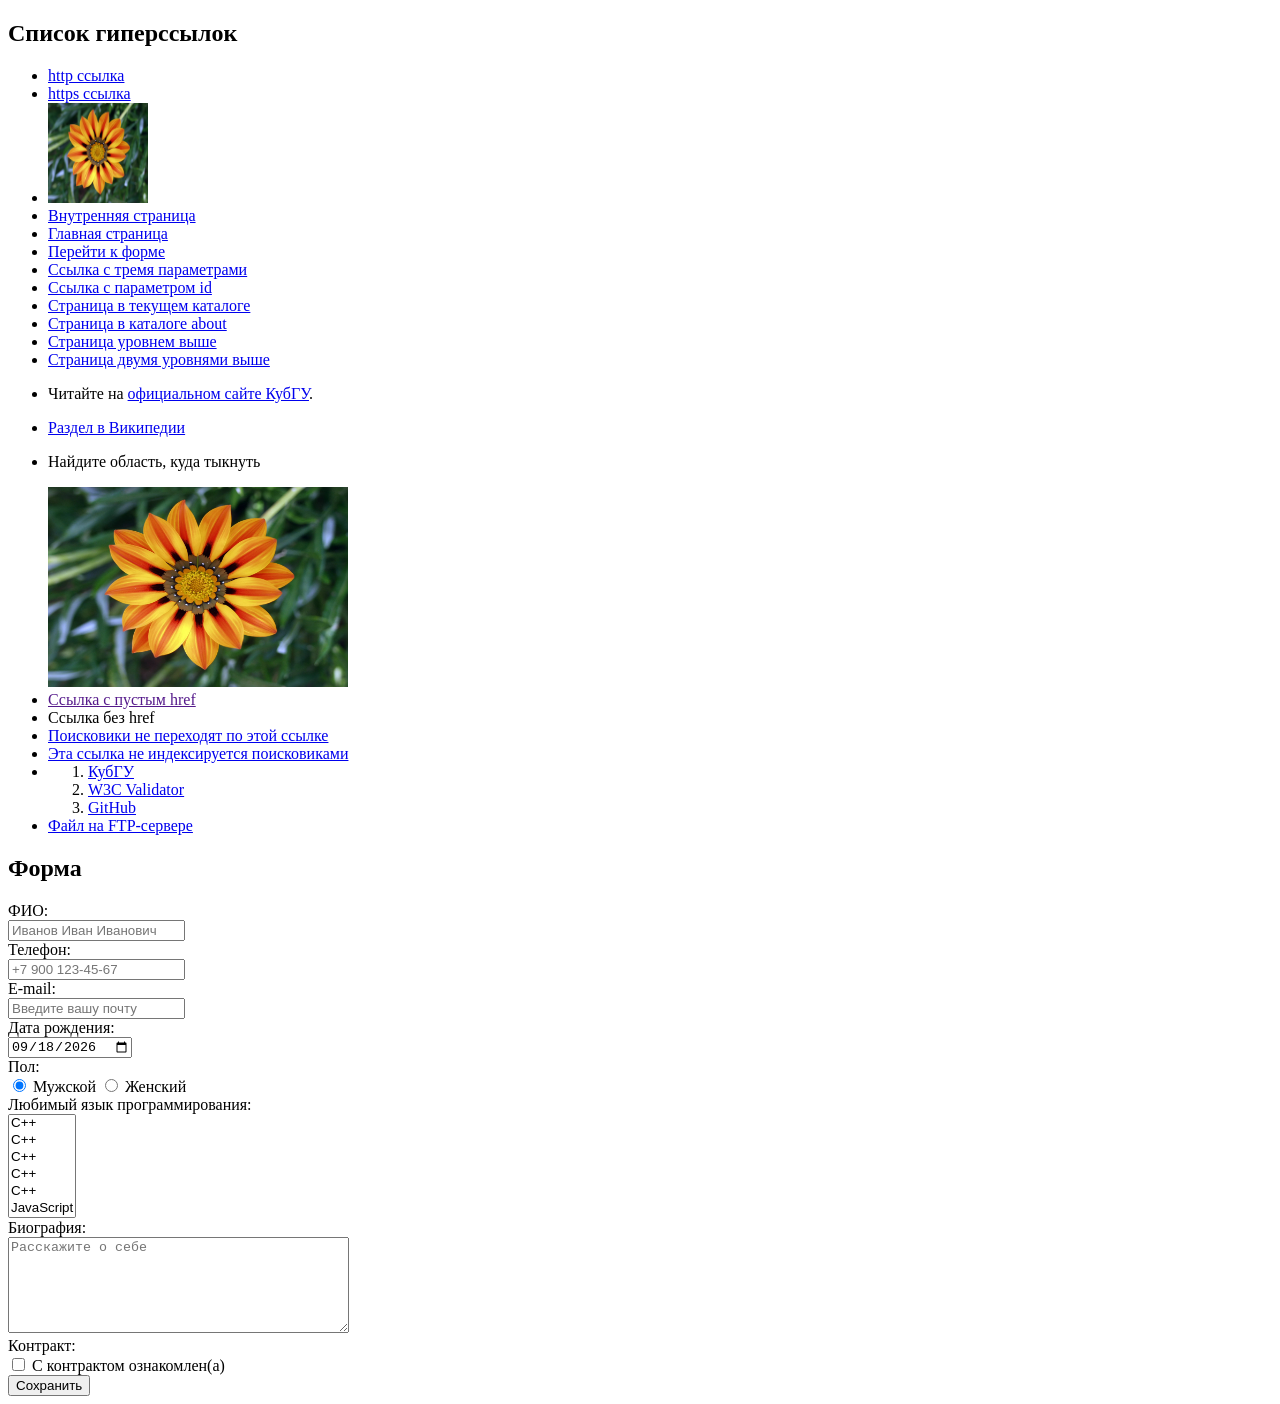
<file: lab1/index.html>
<!DOCTYPE html>

<html lang="ru">

<head>
    <meta charset="UTF-8">
    <title>Задание 1</title>
</head>

<body>
    <section id="links">
        <h1>Список гиперссылок</h1>
        <ul>
            <li><a href="http://kubsu.ru/">http ссылка</a></li>
            <li><a href="https://kubsu.ru/">https ссылка</a></li>
            <li><a href="http://kubsu.ru"><img src="image.jpg" alt="Кубгу" width="100" height="100"></a></li>
            <li><a href="/about.html">Внутренняя страница</a></li>
            <li><a href="/">Главная страница</a></li>
            <li><a href="#forma">Перейти к форме</a></li>
            <li><a href="https://example.com/search?q=html&amp;page=2&amp;sort=asc">Ссылка с тремя параметрами</a></li>
            <li><a href="https://example.com/article?id=42">Ссылка с параметром id</a></li>
            <li><a href="./page.html">Страница в текущем каталоге</a></li>
            <li><a href="about/page.html">Страница в каталоге about</a></li>
            <li><a href="../page.html">Страница уровнем выше</a></li>
            <li><a href="../../page.html">Страница двумя уровнями выше</a></li>
            <li>
                <p>Читайте на <a href="https://kubsu.ru/">официальном сайте КубГУ</a>.</p>
            </li>
            <li><a href="https://en.wikipedia.org/wiki/HTML#History">Раздел в Википедии</a></li>
            <li>
                <p>Найдите область, куда тыкнуть</p>
                <img src="image.jpg" alt="Картинка с кликабельными областями" width="300" height="200" usemap="#shapes">
                <map name="shapes">
                    <area shape="rect" coords="20,40,180,160" href="https://kubsu.ru/" alt="Прямоугольная область: сайт КубГУ">
                    <area shape="circle" coords="300,100,60" href="https://kubsu.ru/" alt="Круглая область: сайт КубГУ">
                </map>
            </li>
            <li><a href="">Ссылка с пустым href</a></li>
            <li><a>Ссылка без href </a></li>
            <li><a href="https://example.com/" rel="nofollow">Поисковики не переходят по этой ссылке</a></li>
            <li>
                <!--noindex--><a href="https://example.org/" rel="nofollow">Эта ссылка не индексируется поисковиками</a><!--/noindex-->
            </li>
            <li>
                <ol>
                    <li><a href="http://kubsu.ru/"> КубГУ</a></li>
                    <li><a href="https://validator.w3.org/">W3C Validator</a></li>
                    <li><a href="https://github.com/" >GitHub</a></li>
                </ol>
            </li>
            <li><a href="ftp://user:password@ftp.example.com/files/report.pdf">Файл на FTP-сервере</a></li>
        </ul>
    </section>
    <section id="forma">
        <h1>Форма</h1>
        <form method="get">
            <label>
                ФИО:<br>
                <input name="fio" placeholder="Иванов Иван Иванович" required>
            </label><br>

            <label>
                Телефон:<br>
                <input name="phone" type="tel" placeholder="+7 900 123-45-67">
            </label><br>

            <label>
                E-mail:<br>
                <input name="email" type="email" placeholder="Введите вашу почту">
            </label><br>

            <label>
                Дата рождения:<br>
                <input name="birthdate" type="date" value="2026-09-18">
            </label><br>

            Пол:<br>
            <label><input type="radio" name="gender" value="male" checked> Мужской</label>
            <label><input type="radio" name="gender" value="female"> Женский</label><br>

            <label>
                Любимый язык программирования:<br>
                <select name="languages[]" multiple size="6">
                    <option value="cpp">C++</option>
                    <option value="cpp">C++</option>
                    <option value="cpp">C++</option>
                    <option value="cpp">C++</option>
                    <option value="cpp">C++</option>
                    <option value="javascript">JavaScript</option>
                    <option value="php">PHP</option>
                    <option value="python">Python</option>
                    <option value="java">Java</option>
                </select>
            </label><br>

            <label>
                Биография:<br>
                <textarea name="bio" rows="6" cols="40" placeholder="Расскажите о себе"></textarea>
            </label><br>

            Контракт:<br>
            <label><input type="checkbox" name="contract" value="yes" required> С контрактом ознакомлен(а)</label><br>

            <input type="submit" value="Сохранить">
        </form>
    </section>
</body>

</html>
</file>
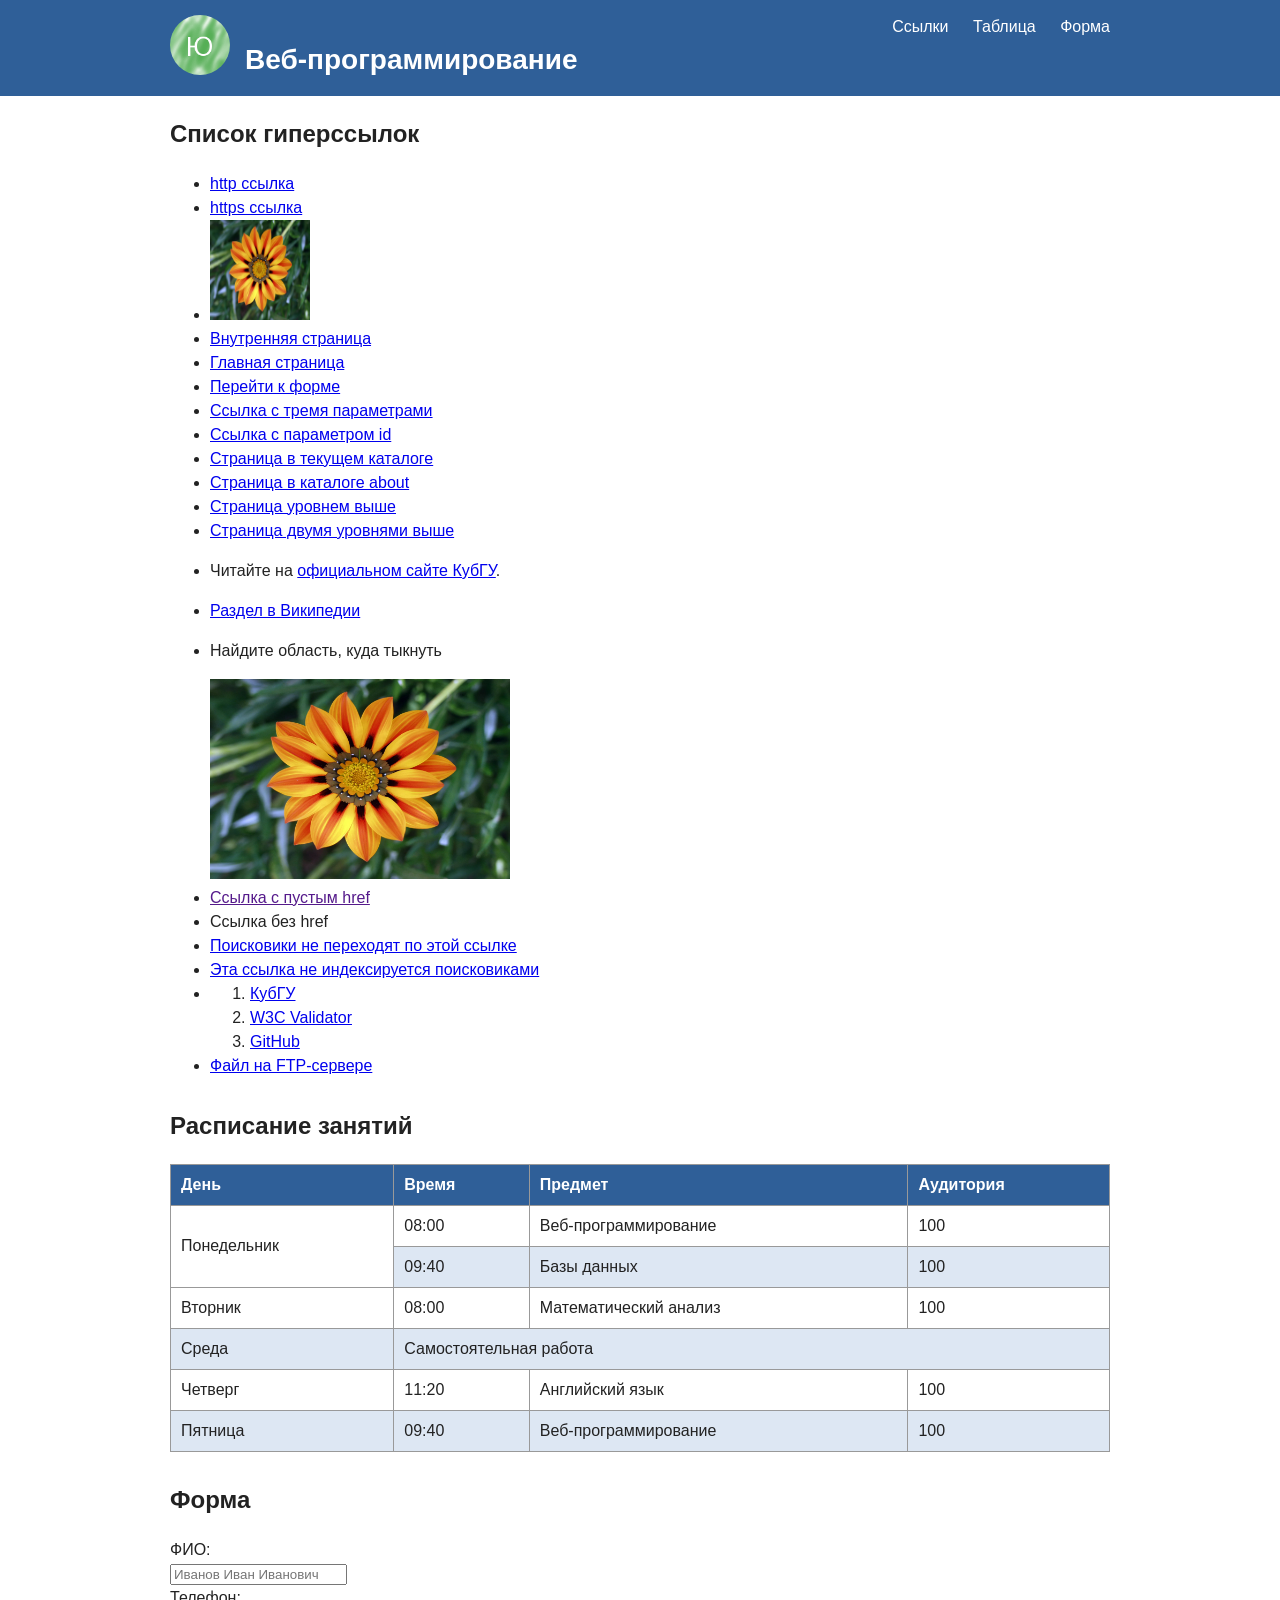
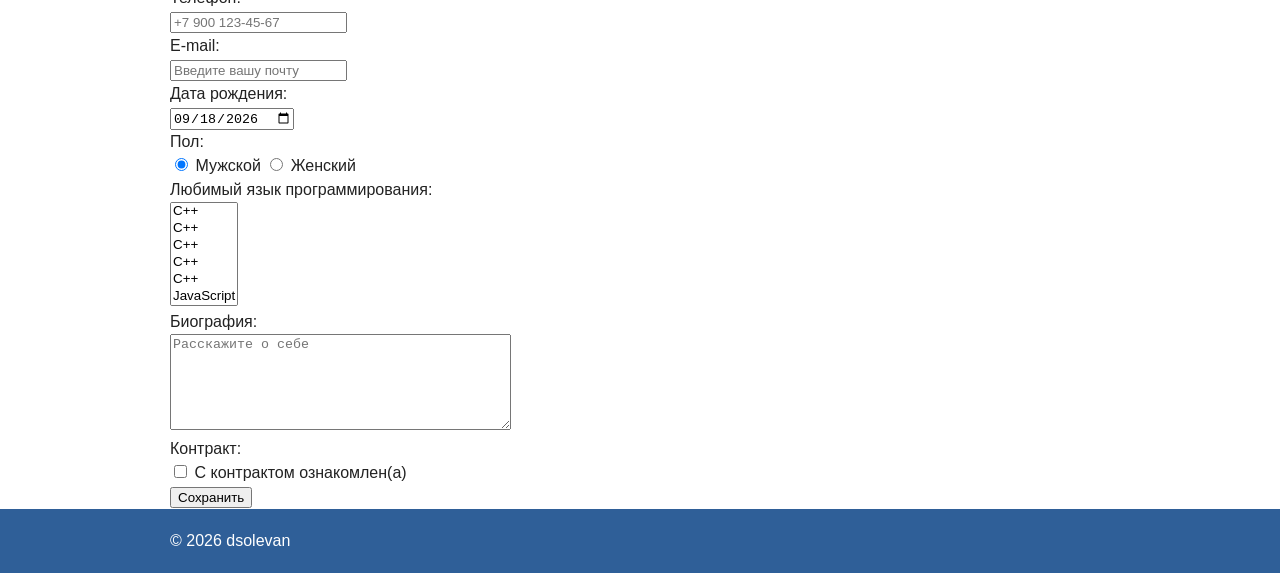
<file: lab2/index.html>
<!DOCTYPE html>

<html lang="ru">

<head>
    <meta charset="UTF-8">
    <title>Задание 2</title>
    <link rel="stylesheet" href="style.css">
</head>

<body>
    <header id="header">
        <div class="container">
            <img id="logo" src="imagelogo.png" alt="Логотип сайта" width="60" height="60">
            <nav id="menu">
                <ul>
                    <li><a href="#links">Ссылки</a></li>
                    <li><a href="#table">Таблица</a></li>
                    <li><a href="#forma">Форма</a></li>
                </ul>
            </nav>
            <h1 id="site-name">Веб-программирование</h1>
        </div>
    </header>
    <main class="container">

        <section id="links">
            <h1>Список гиперссылок</h1>
            <ul>
                <li><a href="http://kubsu.ru/">http ссылка</a></li>
                <li><a href="https://kubsu.ru/">https ссылка</a></li>
                <li><a href="http://kubsu.ru"><img src="image.jpg" alt="Кубгу" width="100" height="100"></a></li>
                <li><a href="/about.html">Внутренняя страница</a></li>
                <li><a href="/">Главная страница</a></li>
                <li><a href="#forma">Перейти к форме</a></li>
                <li><a href="https://example.com/search?q=html&amp;page=2&amp;sort=asc">Ссылка с тремя параметрами</a></li>
                <li><a href="https://example.com/article?id=42">Ссылка с параметром id</a></li>
                <li><a href="./page.html">Страница в текущем каталоге</a></li>
                <li><a href="about/page.html">Страница в каталоге about</a></li>
                <li><a href="../page.html">Страница уровнем выше</a></li>
                <li><a href="../../page.html">Страница двумя уровнями выше</a></li>
                <li>
                    <p>Читайте на <a href="https://kubsu.ru/">официальном сайте КубГУ</a>.</p>
                </li>
                <li><a href="https://en.wikipedia.org/wiki/HTML#History">Раздел в Википедии</a></li>
                <li>
                    <p>Найдите область, куда тыкнуть</p>
                    <img src="image.jpg" alt="Картинка с кликабельными областями" width="300" height="200" usemap="#shapes">
                    <map name="shapes">
                        <area shape="rect" coords="20,40,180,160" href="https://kubsu.ru/" alt="Прямоугольная область: сайт КубГУ">
                        <area shape="circle" coords="300,100,60" href="https://kubsu.ru/" alt="Круглая область: сайт КубГУ">
                    </map>
                </li>
                <li><a href="">Ссылка с пустым href</a></li>
                <li><a>Ссылка без href </a></li>
                <li><a href="https://example.com/" rel="nofollow">Поисковики не переходят по этой ссылке</a></li>
                <li>
                    <!--noindex--><a href="https://example.org/" rel="nofollow">Эта ссылка не индексируется поисковиками</a><!--/noindex-->
                </li>
                <li>
                    <ol>
                        <li><a href="http://kubsu.ru/"> КубГУ</a></li>
                        <li><a href="https://validator.w3.org/">W3C Validator</a></li>
                        <li><a href="https://github.com/" >GitHub</a></li>
                    </ol>
                </li>
                <li><a href="ftp://user:password@ftp.example.com/files/report.pdf">Файл на FTP-сервере</a></li>
            </ul>
        </section>
        <section id="table" class="block">
            <h2>Расписание занятий</h2>
            <table class="schedule">
                <thead>
                <tr>
                    <th>День</th>
                    <th>Время</th>
                    <th>Предмет</th>
                    <th>Аудитория</th>
                </tr>
                </thead>
                <tbody>
                <tr>
                    <td rowspan="2">Понедельник</td>
                    <td>08:00</td>
                    <td>Веб-программирование</td>
                    <td>100</td>
                </tr>
                <tr>
                    <td>09:40</td>
                    <td>Базы данных</td>
                    <td>100</td>
                </tr>
                <tr>
                    <td>Вторник</td>
                    <td>08:00</td>
                    <td>Математический анализ</td>
                    <td>100</td>
                </tr>
                <tr>
                    <td>Среда</td>
                    <td colspan="3">Самостоятельная работа</td>
                </tr>
                <tr>
                    <td>Четверг</td>
                    <td>11:20</td>
                    <td>Английский язык</td>
                    <td>100</td>
                </tr>
                <tr>
                    <td>Пятница</td>
                    <td>09:40</td>
                    <td>Веб-программирование</td>
                    <td>100</td>
                </tr>
                </tbody>
            </table>
        </section>
        <section id="forma">
            <h1>Форма</h1>
            <form method="get">
                <label>
                    ФИО:<br>
                    <input name="fio" placeholder="Иванов Иван Иванович" required>
                </label><br>

                <label>
                    Телефон:<br>
                    <input name="phone" type="tel" placeholder="+7 900 123-45-67">
                </label><br>

                <label>
                    E-mail:<br>
                    <input name="email" type="email" placeholder="Введите вашу почту">
                </label><br>

                <label>
                    Дата рождения:<br>
                    <input name="birthdate" type="date" value="2026-09-18">
                </label><br>

                Пол:<br>
                <label><input type="radio" name="gender" value="male" checked> Мужской</label>
                <label><input type="radio" name="gender" value="female"> Женский</label><br>

                <label>
                    Любимый язык программирования:<br>
                    <select name="languages[]" multiple size="6">
                        <option value="cpp">C++</option>
                        <option value="cpp">C++</option>
                        <option value="cpp">C++</option>
                        <option value="cpp">C++</option>
                        <option value="cpp">C++</option>
                        <option value="javascript">JavaScript</option>
                        <option value="php">PHP</option>
                        <option value="python">Python</option>
                        <option value="java">Java</option>
                    </select>
                </label><br>

                <label>
                    Биография:<br>
                    <textarea name="bio" rows="6" cols="40" placeholder="Расскажите о себе"></textarea>
                </label><br>

                Контракт:<br>
                <label><input type="checkbox" name="contract" value="yes" required> С контрактом ознакомлен(а)</label><br>

                <input type="submit" value="Сохранить">
            </form>
        </section>
    </main>
    <footer id="footer">
        <div class="container">
            <p>&copy; 2026 dsolevan</p>
        </div>
    </footer>
</body>

</html>
</file>
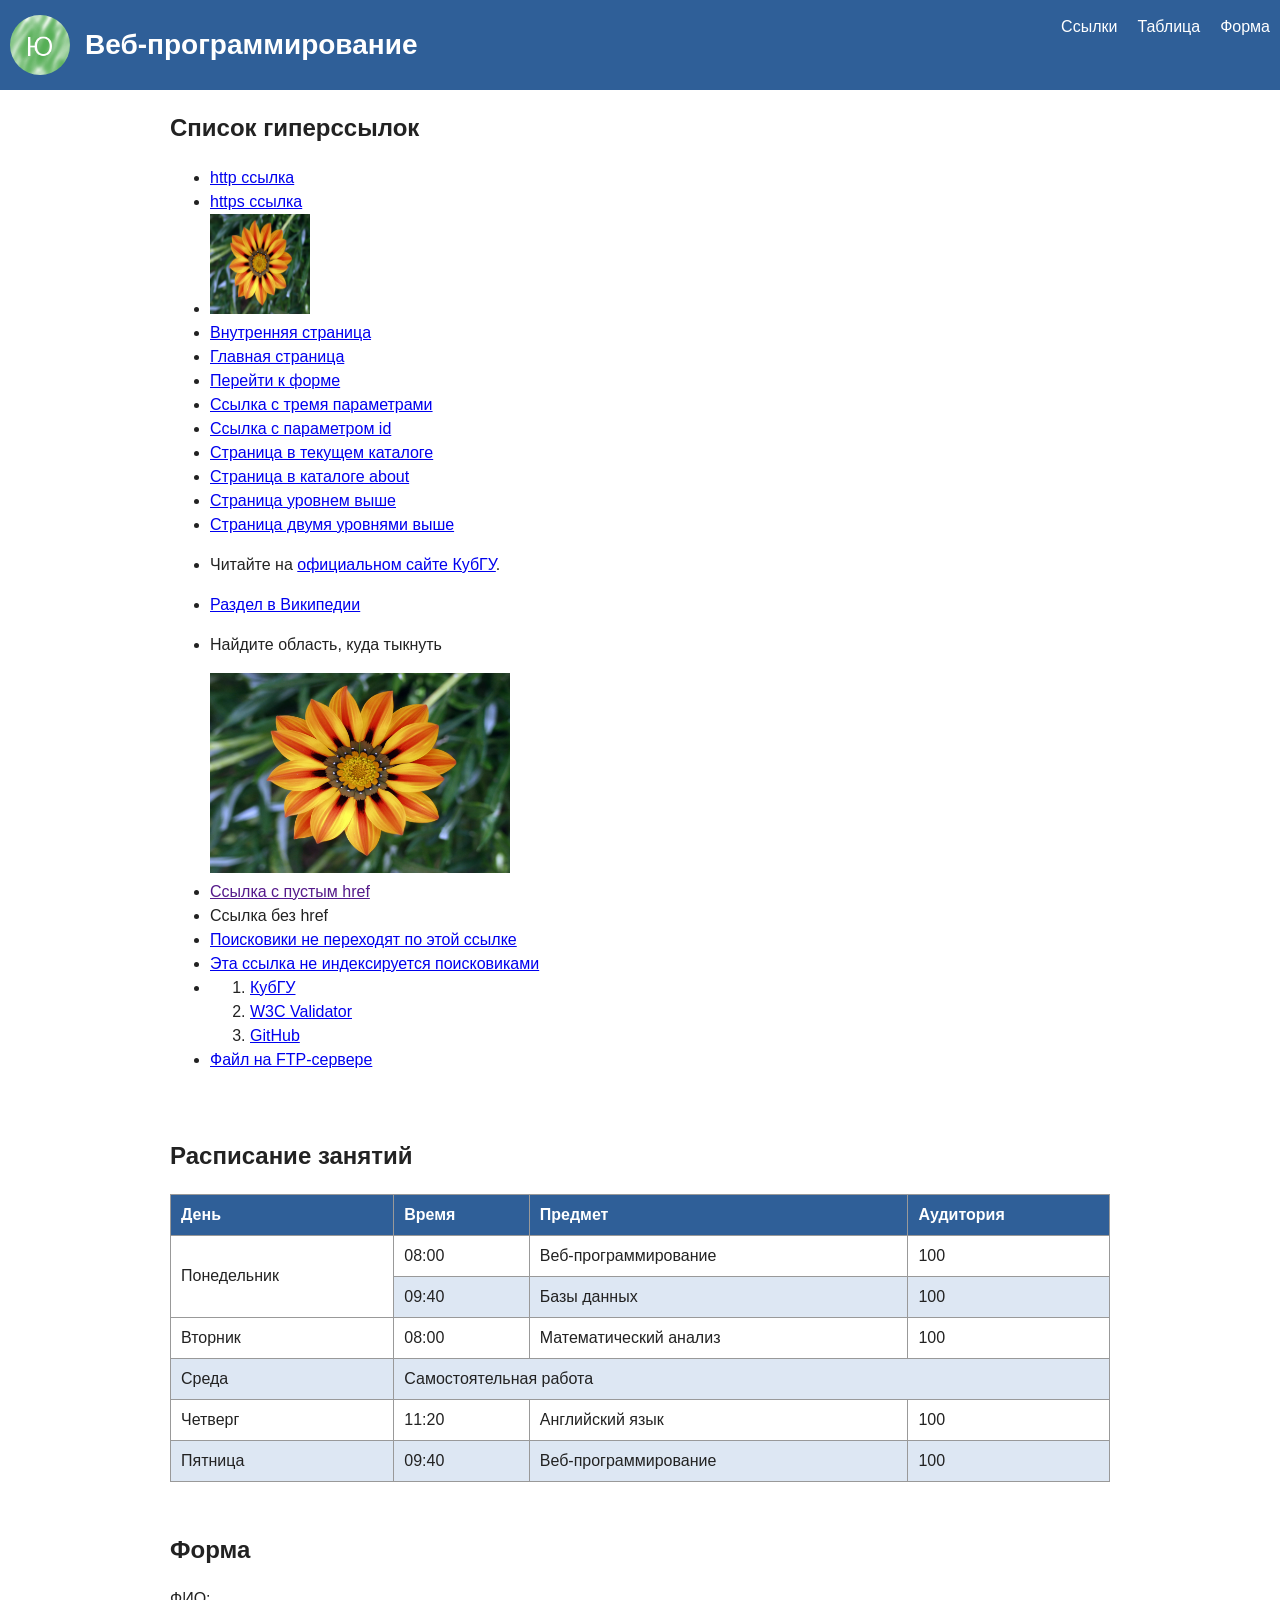
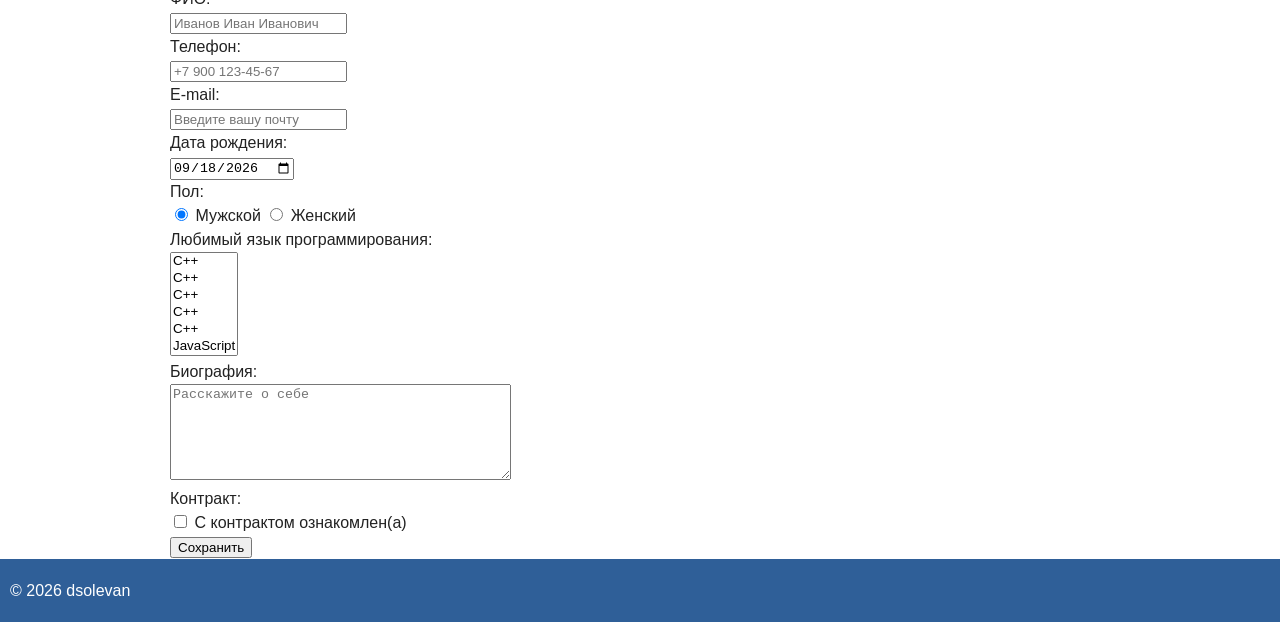
<file: lab3/index.html>
<!DOCTYPE html>

<html lang="ru">

<head>
    <meta charset="UTF-8">
    <meta name="viewport" content="width=device-width, initial-scale=1">
    <title>Задание 3</title>
    <link rel="stylesheet" href="style.css">
</head>

<body>
<header id="header">
    <div class="container">
        <img id="logo" src="imagelogo.png" alt="Логотип сайта" width="60" height="60">
        <nav id="menu">
            <ul>
                <li><a href="#links">Ссылки</a></li>
                <li><a href="#table">Таблица</a></li>
                <li><a href="#forma">Форма</a></li>
            </ul>
        </nav>
        <h1 id="site-name">Веб-программирование</h1>
    </div>
</header>
<main class="container">

    <section id="links">
        <h1>Список гиперссылок</h1>
        <ul>
            <li><a href="http://kubsu.ru/">http ссылка</a></li>
            <li><a href="https://kubsu.ru/">https ссылка</a></li>
            <li><a href="http://kubsu.ru"><img src="image.jpg" alt="Кубгу" width="100" height="100"></a></li>
            <li><a href="/about.html">Внутренняя страница</a></li>
            <li><a href="/">Главная страница</a></li>
            <li><a href="#forma">Перейти к форме</a></li>
            <li><a href="https://example.com/search?q=html&amp;page=2&amp;sort=asc">Ссылка с тремя параметрами</a></li>
            <li><a href="https://example.com/article?id=42">Ссылка с параметром id</a></li>
            <li><a href="./page.html">Страница в текущем каталоге</a></li>
            <li><a href="about/page.html">Страница в каталоге about</a></li>
            <li><a href="../page.html">Страница уровнем выше</a></li>
            <li><a href="../../page.html">Страница двумя уровнями выше</a></li>
            <li>
                <p>Читайте на <a href="https://kubsu.ru/">официальном сайте КубГУ</a>.</p>
            </li>
            <li><a href="https://en.wikipedia.org/wiki/HTML#History">Раздел в Википедии</a></li>
            <li>
                <p>Найдите область, куда тыкнуть</p>
                <img src="image.jpg" alt="Картинка с кликабельными областями" width="300" height="200" usemap="#shapes">
                <map name="shapes">
                    <area shape="rect" coords="20,40,180,160" href="https://kubsu.ru/" alt="Прямоугольная область: сайт КубГУ">
                    <area shape="circle" coords="300,100,60" href="https://kubsu.ru/" alt="Круглая область: сайт КубГУ">
                </map>
            </li>
            <li><a href="">Ссылка с пустым href</a></li>
            <li><a>Ссылка без href </a></li>
            <li><a href="https://example.com/" rel="nofollow">Поисковики не переходят по этой ссылке</a></li>
            <li>
                <!--noindex--><a href="https://example.org/" rel="nofollow">Эта ссылка не индексируется поисковиками</a><!--/noindex-->
            </li>
            <li>
                <ol>
                    <li><a href="http://kubsu.ru/"> КубГУ</a></li>
                    <li><a href="https://validator.w3.org/">W3C Validator</a></li>
                    <li><a href="https://github.com/" >GitHub</a></li>
                </ol>
            </li>
            <li><a href="ftp://user:password@ftp.example.com/files/report.pdf">Файл на FTP-сервере</a></li>
        </ul>
    </section>
    <section id="table" class="block">
        <h2>Расписание занятий</h2>
        <table class="schedule">
            <thead>
            <tr>
                <th>День</th>
                <th>Время</th>
                <th>Предмет</th>
                <th>Аудитория</th>
            </tr>
            </thead>
            <tbody>
            <tr>
                <td rowspan="2">Понедельник</td>
                <td>08:00</td>
                <td>Веб-программирование</td>
                <td>100</td>
            </tr>
            <tr>
                <td>09:40</td>
                <td>Базы данных</td>
                <td>100</td>
            </tr>
            <tr>
                <td>Вторник</td>
                <td>08:00</td>
                <td>Математический анализ</td>
                <td>100</td>
            </tr>
            <tr>
                <td>Среда</td>
                <td colspan="3">Самостоятельная работа</td>
            </tr>
            <tr>
                <td>Четверг</td>
                <td>11:20</td>
                <td>Английский язык</td>
                <td>100</td>
            </tr>
            <tr>
                <td>Пятница</td>
                <td>09:40</td>
                <td>Веб-программирование</td>
                <td>100</td>
            </tr>
            </tbody>
        </table>
    </section>
    <section id="forma">
        <h1>Форма</h1>
        <form method="get">
            <label>
                ФИО:<br>
                <input name="fio" placeholder="Иванов Иван Иванович" required>
            </label><br>

            <label>
                Телефон:<br>
                <input name="phone" type="tel" placeholder="+7 900 123-45-67">
            </label><br>

            <label>
                E-mail:<br>
                <input name="email" type="email" placeholder="Введите вашу почту">
            </label><br>

            <label>
                Дата рождения:<br>
                <input name="birthdate" type="date" value="2026-09-18">
            </label><br>

            Пол:<br>
            <label><input type="radio" name="gender" value="male" checked> Мужской</label>
            <label><input type="radio" name="gender" value="female"> Женский</label><br>

            <label>
                Любимый язык программирования:<br>
                <select name="languages[]" multiple size="6">
                    <option value="cpp">C++</option>
                    <option value="cpp">C++</option>
                    <option value="cpp">C++</option>
                    <option value="cpp">C++</option>
                    <option value="cpp">C++</option>
                    <option value="javascript">JavaScript</option>
                    <option value="php">PHP</option>
                    <option value="python">Python</option>
                    <option value="java">Java</option>
                </select>
            </label><br>

            <label>
                Биография:<br>
                <textarea name="bio" rows="6" cols="40" placeholder="Расскажите о себе"></textarea>
            </label><br>

            Контракт:<br>
            <label><input type="checkbox" name="contract" value="yes" required> С контрактом ознакомлен(а)</label><br>

            <input type="submit" value="Сохранить">
        </form>
    </section>
</main>
<footer id="footer">
    <div class="container">
        <p>&copy; 2026 dsolevan</p>
    </div>
</footer>
</body>

</html>
</file>
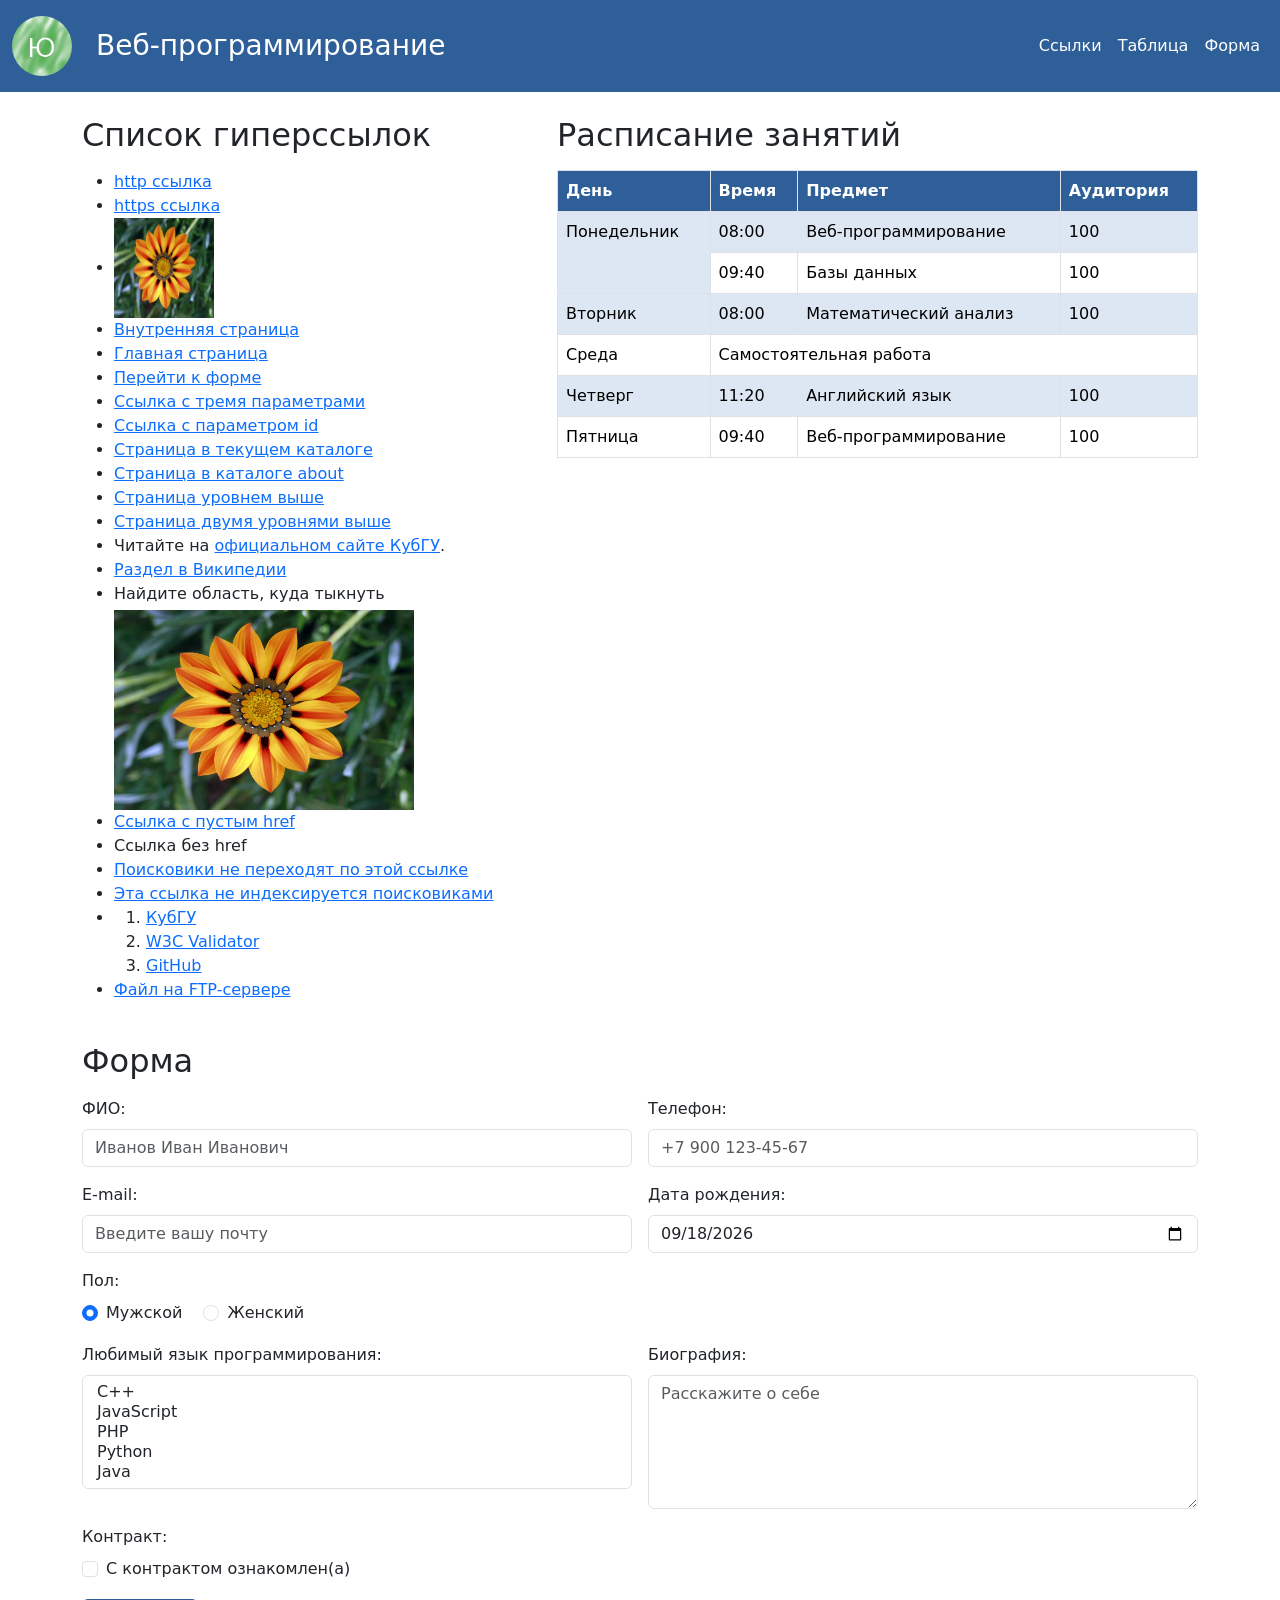
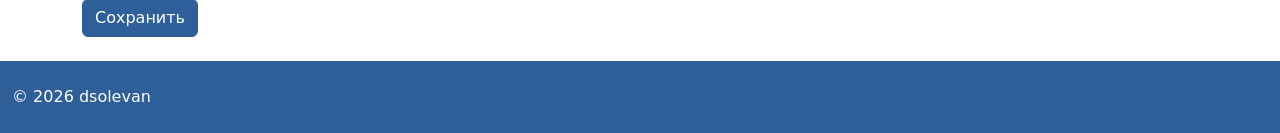
<file: lab4/index.html>
<!DOCTYPE html>

<html lang="ru">

<head>
    <meta charset="UTF-8">
    <meta name="viewport" content="width=device-width, initial-scale=1">
    <title>Задание 4</title>
    <link rel="stylesheet" href="https://cdn.jsdelivr.net/npm/bootstrap@5.3.8/dist/css/bootstrap.min.css">
    <link rel="stylesheet" href="style.css">
</head>
<body>
<header class="text-bg-primary py-3">
    <div class="container-fluid">
        <div class="row align-items-center">
            <div class="col-auto">
                <img class="rounded-circle" src="imagelogo.png" alt="Логотип сайта" width="60" height="60">
            </div>
            <div class="col">
                <h1 class="fs-3 mb-0">Веб-программирование</h1>
            </div>
            <nav id="menu" class="col-12 col-md-auto mt-2 mt-md-0">
                <ul class="nav flex-column flex-md-row">
                    <li class="nav-item"><a class="nav-link text-white px-0 py-1 px-md-2 py-md-0" href="#links">Ссылки</a></li>
                    <li class="nav-item"><a class="nav-link text-white px-0 py-1 px-md-2 py-md-0" href="#table">Таблица</a></li>
                    <li class="nav-item"><a class="nav-link text-white px-0 py-1 px-md-2 py-md-0" href="#forma">Форма</a></li>
                </ul>
            </nav>
        </div>
    </div>
</header>

<main class="container my-4">
    <div class="row g-4">
        <section id="links" class="col-12 col-lg-5 order-2 order-md-1">
            <h2 class="mb-3">Список гиперссылок</h2>
            <ul>
                <li><a href="http://kubsu.ru/">http ссылка</a></li>
                <li><a href="https://kubsu.ru/">https ссылка</a></li>
                <li><a href="http://kubsu.ru"><img src="image.jpg" alt="Кубгу" width="100" height="100"></a></li>
                <li><a href="/about.html">Внутренняя страница</a></li>
                <li><a href="/">Главная страница</a></li>
                <li><a href="#forma">Перейти к форме</a></li>
                <li><a href="https://example.com/search?q=html&amp;page=2&amp;sort=asc">Ссылка с тремя параметрами</a></li>
                <li><a href="https://example.com/article?id=42">Ссылка с параметром id</a></li>
                <li><a href="./page.html">Страница в текущем каталоге</a></li>
                <li><a href="about/page.html">Страница в каталоге about</a></li>
                <li><a href="../page.html">Страница уровнем выше</a></li>
                <li><a href="../../page.html">Страница двумя уровнями выше</a></li>
                <li>
                    <p class="mb-0">Читайте на <a href="https://kubsu.ru/">официальном сайте КубГУ</a>.</p>
                </li>
                <li><a href="https://en.wikipedia.org/wiki/HTML#History">Раздел в Википедии</a></li>
                <li>
                    <p class="mb-1">Найдите область, куда тыкнуть</p>
                    <img src="image.jpg" alt="Картинка с кликабельными областями" width="300" height="200" usemap="#shapes">
                    <map name="shapes">
                        <area shape="rect" coords="20,40,180,160" href="https://kubsu.ru/" alt="Прямоугольная область: сайт КубГУ">
                        <area shape="circle" coords="300,100,60" href="https://kubsu.ru/" alt="Круглая область: сайт КубГУ">
                    </map>
                </li>
                <li><a href="">Ссылка с пустым href</a></li>
                <li><a>Ссылка без href</a></li>
                <li><a href="https://example.com/" rel="nofollow">Поисковики не переходят по этой ссылке</a></li>
                <li>
                    <!--noindex--><a href="https://example.org/" rel="nofollow">Эта ссылка не индексируется поисковиками</a><!--/noindex-->
                </li>
                <li>
                    <ol class="mb-0">
                        <li><a href="http://kubsu.ru/">КубГУ</a></li>
                        <li><a href="https://validator.w3.org/">W3C Validator</a></li>
                        <li><a href="https://github.com/">GitHub</a></li>
                    </ol>
                </li>
                <li><a href="ftp://ftp.example.com/files/report.pdf">Файл на FTP-сервере</a></li>
            </ul>
        </section>
        <section id="table" class="col-12 col-lg-7 order-1 order-md-2">
            <h2 class="mb-3">Расписание занятий</h2>
            <div class="table-responsive">
                <table class="table table-bordered table-striped schedule mb-0">
                    <thead>
                    <tr>
                        <th>День</th>
                        <th>Время</th>
                        <th>Предмет</th>
                        <th>Аудитория</th>
                    </tr>
                    </thead>
                    <tbody>
                    <tr>
                        <td rowspan="2">Понедельник</td>
                        <td>08:00</td>
                        <td>Веб-программирование</td>
                        <td>100</td>
                    </tr>
                    <tr>
                        <td>09:40</td>
                        <td>Базы данных</td>
                        <td>100</td>
                    </tr>
                    <tr>
                        <td>Вторник</td>
                        <td>08:00</td>
                        <td>Математический анализ</td>
                        <td>100</td>
                    </tr>
                    <tr>
                        <td>Среда</td>
                        <td colspan="3">Самостоятельная работа</td>
                    </tr>
                    <tr>
                        <td>Четверг</td>
                        <td>11:20</td>
                        <td>Английский язык</td>
                        <td>100</td>
                    </tr>
                    <tr>
                        <td>Пятница</td>
                        <td>09:40</td>
                        <td>Веб-программирование</td>
                        <td>100</td>
                    </tr>
                    </tbody>
                </table>
            </div>
        </section>
        <section id="forma" class="col-12 order-3">
            <h2 class="mb-3">Форма</h2>
            <form method="get" class="row g-3">
                <div class="col-12 col-md-6">
                    <label for="fio" class="form-label">ФИО:</label>
                    <input id="fio" name="fio" class="form-control" placeholder="Иванов Иван Иванович" required>
                </div>

                <div class="col-12 col-md-6">
                    <label for="phone" class="form-label">Телефон:</label>
                    <input id="phone" name="phone" type="tel" class="form-control" placeholder="+7 900 123-45-67">
                </div>

                <div class="col-12 col-md-6">
                    <label for="email" class="form-label">E-mail:</label>
                    <input id="email" name="email" type="email" class="form-control" placeholder="Введите вашу почту">
                </div>

                <div class="col-12 col-md-6">
                    <label for="birthdate" class="form-label">Дата рождения:</label>
                    <input id="birthdate" name="birthdate" type="date" class="form-control" value="2026-09-18">
                </div>

                <fieldset class="col-12">
                    <legend class="form-label fs-6">Пол:</legend>
                    <div class="form-check form-check-inline">
                        <input id="gender-male" class="form-check-input" type="radio" name="gender" value="male" checked>
                        <label for="gender-male" class="form-check-label">Мужской</label>
                    </div>
                    <div class="form-check form-check-inline">
                        <input id="gender-female" class="form-check-input" type="radio" name="gender" value="female">
                        <label for="gender-female" class="form-check-label">Женский</label>
                    </div>
                </fieldset>
                <div class="col-12 col-md-6">
                    <label for="languages" class="form-label">Любимый язык программирования:</label>
                    <select id="languages" name="languages[]" class="form-select" multiple size="5">
                        <option value="cpp">C++</option>
                        <option value="javascript">JavaScript</option>
                        <option value="php">PHP</option>
                        <option value="python">Python</option>
                        <option value="java">Java</option>
                    </select>
                </div>

                <div class="col-12 col-md-6">
                    <label for="bio" class="form-label">Биография:</label>
                    <textarea id="bio" name="bio" class="form-control" rows="5" placeholder="Расскажите о себе"></textarea>
                </div>

                <fieldset class="col-12">
                    <legend class="form-label fs-6">Контракт:</legend>
                    <div class="form-check">
                        <input id="contract" class="form-check-input" type="checkbox" name="contract" value="yes" required>
                        <label for="contract" class="form-check-label">С контрактом ознакомлен(а)</label>
                    </div>
                </fieldset>

                <div class="col-12">
                    <button type="submit" class="btn btn-primary">Сохранить</button>
                </div>
            </form>
        </section>
    </div>
</main>

<footer class="text-bg-primary py-4">
    <div class="container-fluid">
        <p class="mb-0">&copy; 2026 dsolevan</p>
    </div>
</footer>
</body>

</html>
</file>
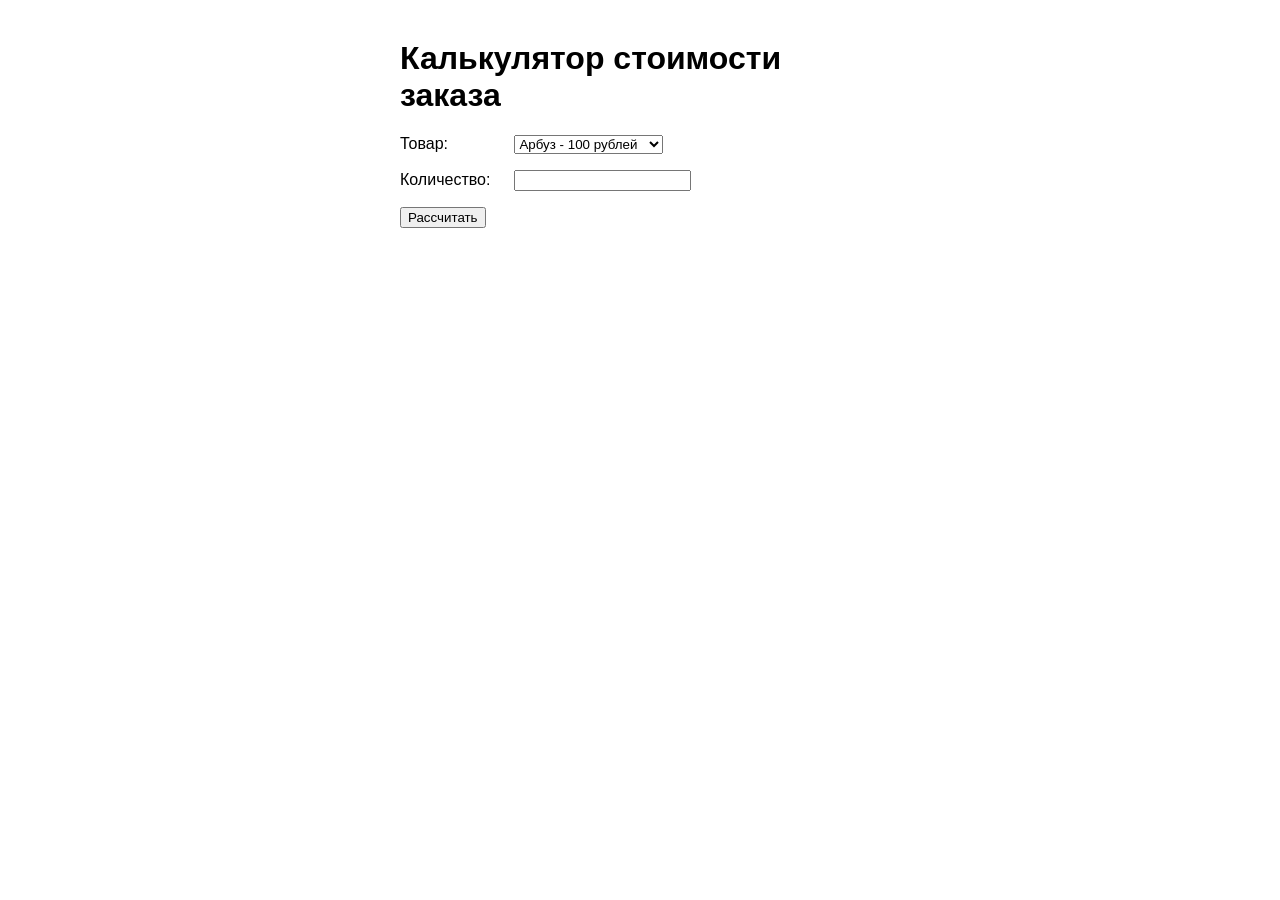
<file: lab5/index.html>
<!DOCTYPE html>
<html lang="ru">
<head>
    <meta charset="UTF-8">
    <meta name="viewport" content="width=device-width, initial-scale=1">
    <title>Калькулятор стоимости заказа</title>
    <link rel="stylesheet" href="style.css">
    <script src="script.js" defer></script>
</head>
<body>
    <h1>Калькулятор стоимости заказа</h1>
    <form id="calc">
        <p>
            <label for="product">Товар:</label>
            <select id="product">
                <option value="100">Арбуз - 100 рублей</option>
                <option value="150">Личи - 150 рублей</option>
                <option value="200">Манго - 200 рублей</option>
                <option value="500">Ананас - 500 рублей</option>
            </select>
        </p>
        <p>
            <label for="quantity">Количество:</label>
            <input type="text" id="quantity">
        </p>
        <p>
            <button type="submit" id="calc-button">Рассчитать</button>
        </p>
    </form>
    <p id="result"></p>
</body>
</html>
</file>
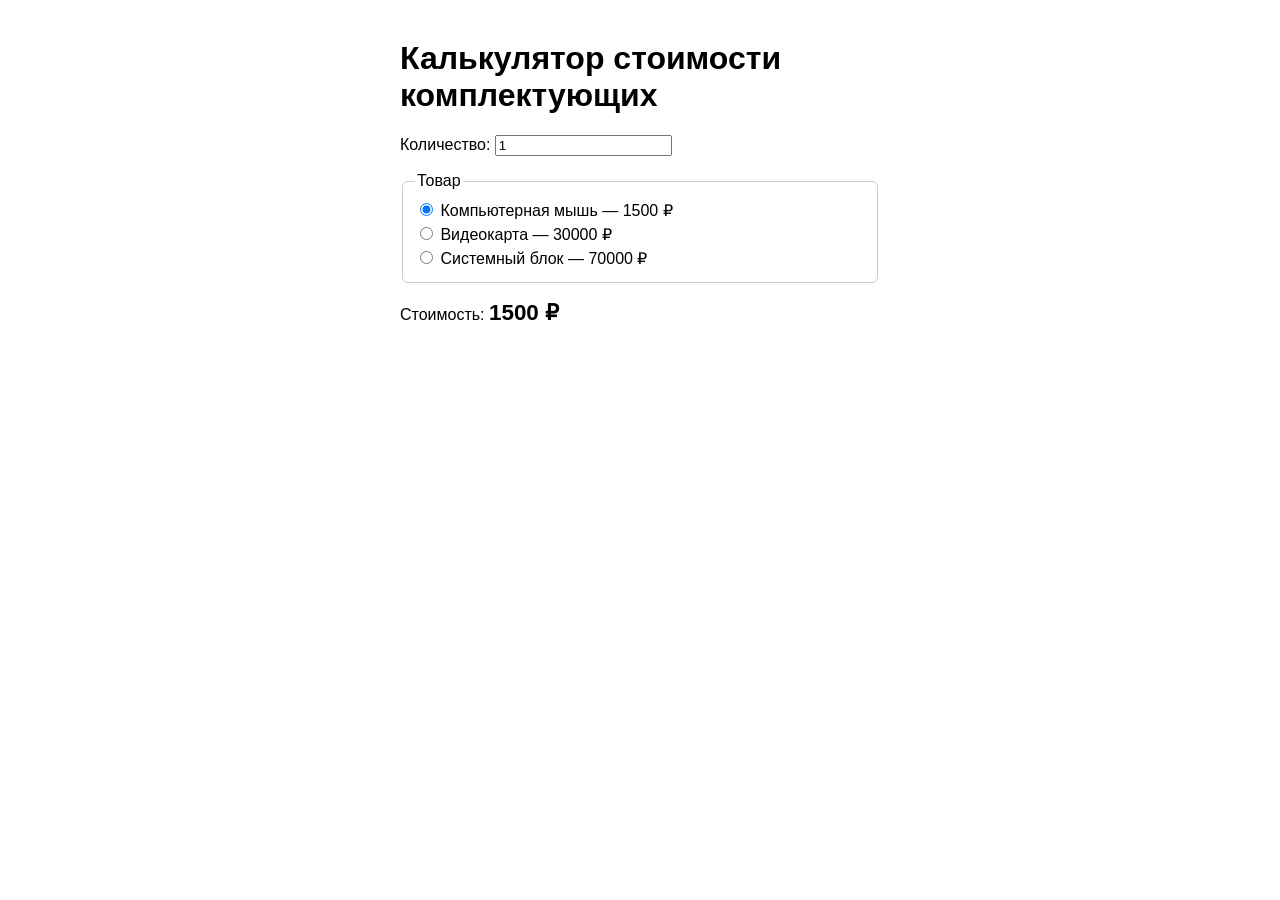
<file: lab6/index.html>
<!DOCTYPE html>
<html lang="ru">
<head>
    <meta charset="utf-8">
    <meta name="viewport" content="width=device-width, initial-scale=1">
    <title>Калькулятор стоимости комплектующих</title>
    <link rel="stylesheet" href="style.css">
    <script src="script.js"></script>
</head>
<body>
    <h1>Калькулятор стоимости комплектующих</h1>

    <form id="calc">
        <p>
            <label for="quantity">Количество:</label>
            <input type="number" id="quantity" min="1" value="1">
        </p>

        <fieldset>
            <legend>Товар</legend>
            <label>
                <input type="radio" name="type" value="mouse" checked>
                Компьютерная мышь — 1500 ₽
            </label>
            <label>
                <input type="radio" name="type" value="gpu">
                Видеокарта — 30000 ₽
            </label>
            <label>
                <input type="radio" name="type" value="pc">
                Системный блок — 70000 ₽
            </label>
        </fieldset>

        <p id="option-block">
            <label for="option">Объём видеопамяти:</label>
            <select id="option">
                <option value="small">8 ГБ (+0 ₽)</option>
                <option value="medium">12 ГБ (+10000 ₽)</option>
                <option value="large">16 ГБ (+25000 ₽)</option>
            </select>
        </p>

        <p id="property-block">
            <label>
                <input type="checkbox" id="property">
                Установка Windows (+3000 ₽)
            </label>
        </p>
    </form>

    <p>Стоимость: <strong id="result">1500 ₽</strong></p>
</body>
</html>
</file>
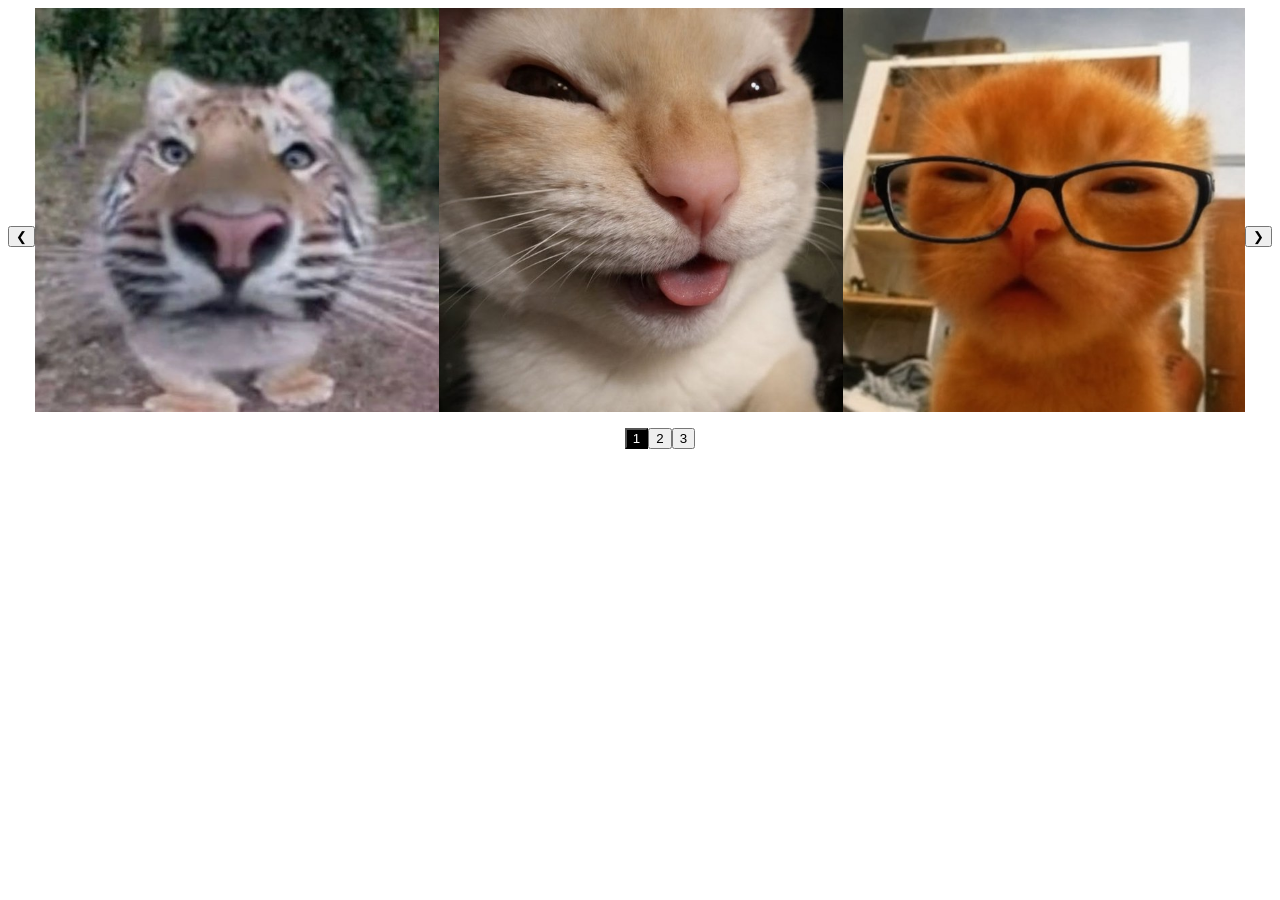
<file: lab7/index.html>
<!DOCTYPE html>
<html lang="ru">
<head>
    <meta charset="utf-8">
    <meta name="viewport" content="width=device-width">
    <title>Лабораторная работа 7</title>
    <link rel="stylesheet" href="slick/slick.css">
    <link rel="stylesheet" href="style.css">
</head>
<body>
    <div class="gallery">
        <button class="prev">&#10094;</button>
        <div class="slider">
            <img src="images/1.jpg" alt="">
            <img src="images/2.jpg" alt="">
            <img src="images/3.jpg" alt="">
            <img src="images/4.jpg" alt="">
            <img src="images/5.jpg" alt="">
            <img src="images/6.jpg" alt="">
            <img src="images/7.jpg" alt="">
            <img src="images/8.jpg" alt="">
        </div>
        <button class="next">&#10095;</button>
    </div>
    <script src="jquery-3.4.1.min.js"></script>
    <script src="slick/slick.min.js"></script>
    <script src="script.js"></script>
</body>
</html>
</file>
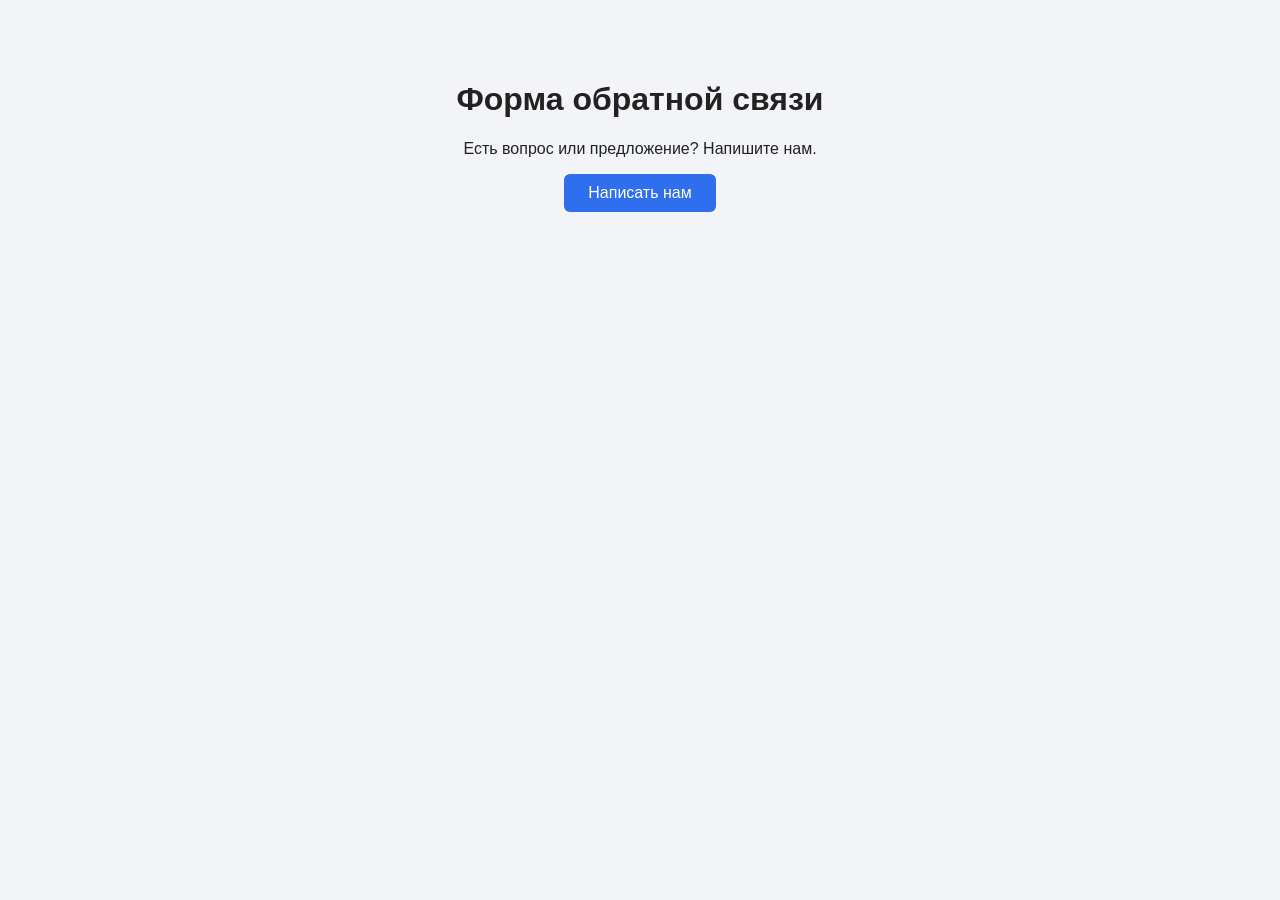
<file: lab8/index.html>
<!DOCTYPE html>
<html lang="ru">
<head>
    <meta charset="UTF-8">
    <meta name="viewport" content="width=device-width, initial-scale=1">
    <title>Лабораторная работа 8. Форма обратной связи</title>
    <link rel="stylesheet" href="style.css">
    <script src="script.js" defer></script>
</head>
<body>
    <main class="page">
        <h1>Форма обратной связи</h1>
        <p>Есть вопрос или предложение? Напишите нам.</p>
        <button type="button" id="open-button" class="button">Написать нам</button>
    </main>

    <div id="popup" class="popup" hidden>
        <form id="feedback-form" class="form">
            <button type="button" id="close-button" class="close" aria-label="Закрыть">&times;</button>
            <h2>Обратная связь</h2>

            <label>ФИО
                <input type="text" name="name" placeholder="Иванов Иван Иванович" required>
            </label>

            <label>Email
                <input type="email" name="email" placeholder="ivanov@mail.ru" required>
            </label>

            <label>Телефон
                <input type="tel" name="phone" placeholder="+7 999 123-45-67" pattern="\+?[0-9\s\(\)\-]{10,20}" required>
            </label>

            <label>Организация
                <input type="text" name="organization" placeholder="Необязательно">
            </label>

            <label>Сообщение
                <textarea name="message" rows="3" required></textarea>
            </label>

            <label class="agree">
                <input type="checkbox" name="agree" required>
                Я согласен(на) с политикой обработки персональных данных
            </label>

            <button type="submit" class="button">Отправить</button>
            <p id="status" class="status"></p>
        </form>
    </div>
</body>
</html>
</file>
<file: lab2/style.css>
body {
  margin: 0;
  font-family: Arial, Helvetica, sans-serif;
  line-height: 1.5;
  color: #222;
  background-color: #fff;
}

.container {
  box-sizing: border-box;
  max-width: 960px;
  margin: 0 auto;
  padding: 0 10px;
}

#header {
  overflow: hidden;
  padding: 15px 0;
  color: #fff;
  background-color: #2f5f98;
}

#logo {
  float: left;
  margin-right: 15px;
  border-radius: 50%;
}

#menu {
  text-align: right;
}

#menu ul {
  margin: 0;
  padding: 0;
  list-style: none;
}

#menu li {
  display: inline;
  margin-left: 20px;
}

#menu a {
  color: #fff;
  text-decoration: none;
}

#menu a:hover {
  text-decoration: underline;
}

#site-name {
  margin: 0;
  font-size: 28px;
}

.block {
  margin: 30px 0;
}

.schedule {
  width: 100%;
  border-collapse: collapse;
}

.schedule th,
.schedule td {
  padding: 8px 10px;
  border: 1px solid #999;
  text-align: left;
}

.schedule th {
  color: #fff;
  background-color: #2f5f98;
}

.schedule tbody tr:nth-child(odd) {
  background-color: #fff;
}

.schedule tbody tr:nth-child(even) {
  background-color: #dde7f3;
}

#footer {
  padding: 20px 0;
  color: #fff;
  background-color: #2f5f98;
}

#footer p {
  margin: 0;
}
</file>
<file: lab3/style.css>
body {
  margin: 0;
  font-family: Arial, Helvetica, sans-serif;
  line-height: 1.5;
  color: #222;
  background-color: #fff;
}

.container {
  box-sizing: border-box;
  width: 100%;
  padding: 0 10px;
}

#header {
  padding: 15px 0;
  color: #fff;
  background-color: #2f5f98;
}

#header .container {
  display: flex;
  flex-wrap: wrap;
  align-items: center;
}

#logo {
  order: 1;
  margin-right: 15px;
  border-radius: 50%;
}

#site-name {
  order: 2;
  flex: 1;
  margin: 0;
  font-size: 20px;
}

#menu {
  order: 3;
  flex-basis: 100%;
  margin-top: 10px;
}

#menu ul {
  display: flex;
  flex-direction: column;
  margin: 0;
  padding: 0;
  list-style: none;
}

#menu a {
  display: block;
  padding: 8px 0;
  border-top: 1px solid rgba(255, 255, 255, 0.3);
  color: #fff;
  text-decoration: none;
}

#menu a:hover {
  text-decoration: underline;
}

main {
  display: flex;
  flex-direction: column;
}

#table {
  order: 1;
  overflow-x: auto;
}

#links {
  order: 2;
}

#forma {
  order: 3;
}

.block {
  margin: 30px 0;
}

.schedule {
  width: 100%;
  border-collapse: collapse;
  font-size: 13px;
}

.schedule th,
.schedule td {
  padding: 4px 5px;
  border: 1px solid #999;
  text-align: left;
}

.schedule th {
  color: #fff;
  background-color: #2f5f98;
}

.schedule tbody tr:nth-child(odd) {
  background-color: #fff;
}

.schedule tbody tr:nth-child(even) {
  background-color: #dde7f3;
}

#forma input,
#forma select,
#forma textarea {
  box-sizing: border-box;
  max-width: 100%;
}

#footer {
  padding: 20px 0;
  color: #fff;
  background-color: #2f5f98;
}

#footer p {
  margin: 0;
}

@media screen and (min-width: 768px) {

  main {
    max-width: 960px;
    margin: 0 auto;
  }

  #site-name {
    font-size: 28px;
  }

  #menu {
    flex-basis: auto;
    align-self: flex-start;
    margin-top: 0;
    margin-left: auto;
  }

  #menu ul {
    flex-direction: row;
  }

  #menu li {
    margin-left: 20px;
  }

  #menu a {
    padding: 0;
    border-top: none;
  }

  #links {
    order: 1;
  }

  #table {
    order: 2;
  }

  .schedule {
    font-size: 16px;
  }

  .schedule th,
  .schedule td {
    padding: 8px 10px;
  }
}
</file>
<file: lab4/style.css>
:root {
  --bs-primary: #2f5f98;
  --bs-primary-rgb: 47, 95, 152;
}

.btn-primary {
  --bs-btn-bg: #2f5f98;
  --bs-btn-border-color: #2f5f98;
  --bs-btn-hover-bg: #264d7b;
  --bs-btn-hover-border-color: #264d7b;
  --bs-btn-active-bg: #1f4066;
  --bs-btn-active-border-color: #1f4066;
}

#menu .nav-link:hover {
  text-decoration: underline;
}

.schedule {
  --bs-table-striped-bg: #dde7f3;
}

.schedule thead {
  --bs-table-bg: var(--bs-primary);
  --bs-table-color: #fff;
}
</file>
<file: lab5/style.css>
body {
    font-family: Arial, sans-serif;
    max-width: 480px;
    margin: 40px auto;
    padding: 0 16px;
}

label {
    display: inline-block;
    width: 110px;
}

.success {
    color: #2e7d32;
    font-weight: bold;
}

.error {
    color: #c62828;
}
</file>
<file: lab6/style.css>
body {
    font-family: Arial, sans-serif;
    max-width: 480px;
    margin: 40px auto;
    padding: 0 16px;
}

fieldset {
    border: 1px solid #ccc;
    border-radius: 6px;
}

fieldset label {
    display: block;
    margin: 4px 0;
}

#result {
    font-size: 1.4em;
}
</file>
<file: lab7/style.css>
.gallery {
    display: flex;
    align-items: center;
}

.slider {
    min-width: 0;
}

.slick-dots {
    display: flex;
    justify-content: center;
    list-style: none;
}

.slick-active button {
    background: black;
    color: white;
}
</file>
<file: lab8/style.css>
* {
    box-sizing: border-box;
}

body {
    margin: 0;
    font-family: Arial, sans-serif;
    color: #222;
    background: #f2f4f7;
}

.page {
    max-width: 600px;
    margin: 0 auto;
    padding: 60px 20px;
    text-align: center;
}

.button {
    padding: 10px 24px;
    border: none;
    border-radius: 6px;
    font-size: 16px;
    color: #fff;
    background: #2f6fed;
    cursor: pointer;
}

.button:hover {
    background: #1f57c7;
}

.popup {
    position: fixed;
    inset: 0;
    display: flex;
    align-items: center;
    justify-content: center;
    padding: 10px;
    background: rgba(0, 0, 0, 0.5);
}

.popup[hidden] {
    display: none;
}

.form {
    position: relative;
    width: 100%;
    max-width: 460px;
    max-height: 100%;
    overflow-y: auto;
    padding: 20px;
    border-radius: 8px;
    background: #fff;
}

.form h2 {
    margin: 0 0 12px;
    font-size: 22px;
}

.form label {
    display: block;
    margin-bottom: 10px;
    font-size: 14px;
}

.form input,
.form textarea {
    display: block;
    width: 100%;
    margin-top: 4px;
    padding: 7px 8px;
    border: 1px solid #ccc;
    border-radius: 4px;
    font: inherit;
    font-size: 16px;
}

.form textarea {
    resize: vertical;
}

.form .agree {
    display: flex;
    align-items: flex-start;
    gap: 8px;
}

.form .agree input {
    width: auto;
    margin: 2px 0 0;
}

.close {
    position: absolute;
    top: 8px;
    right: 12px;
    border: none;
    font-size: 28px;
    line-height: 1;
    background: none;
    cursor: pointer;
}

.status {
    min-height: 20px;
    margin: 10px 0 0;
    font-size: 14px;
}

.success {
    color: #1a7f37;
}

.error {
    color: #d1242f;
}

@media (max-width: 480px) {
    .form {
        padding: 14px;
    }

    .form h2 {
        margin-bottom: 8px;
        font-size: 20px;
    }

    .form label {
        margin-bottom: 8px;
    }

    .form input,
    .form textarea {
        padding: 5px 8px;
    }
}
</file>
